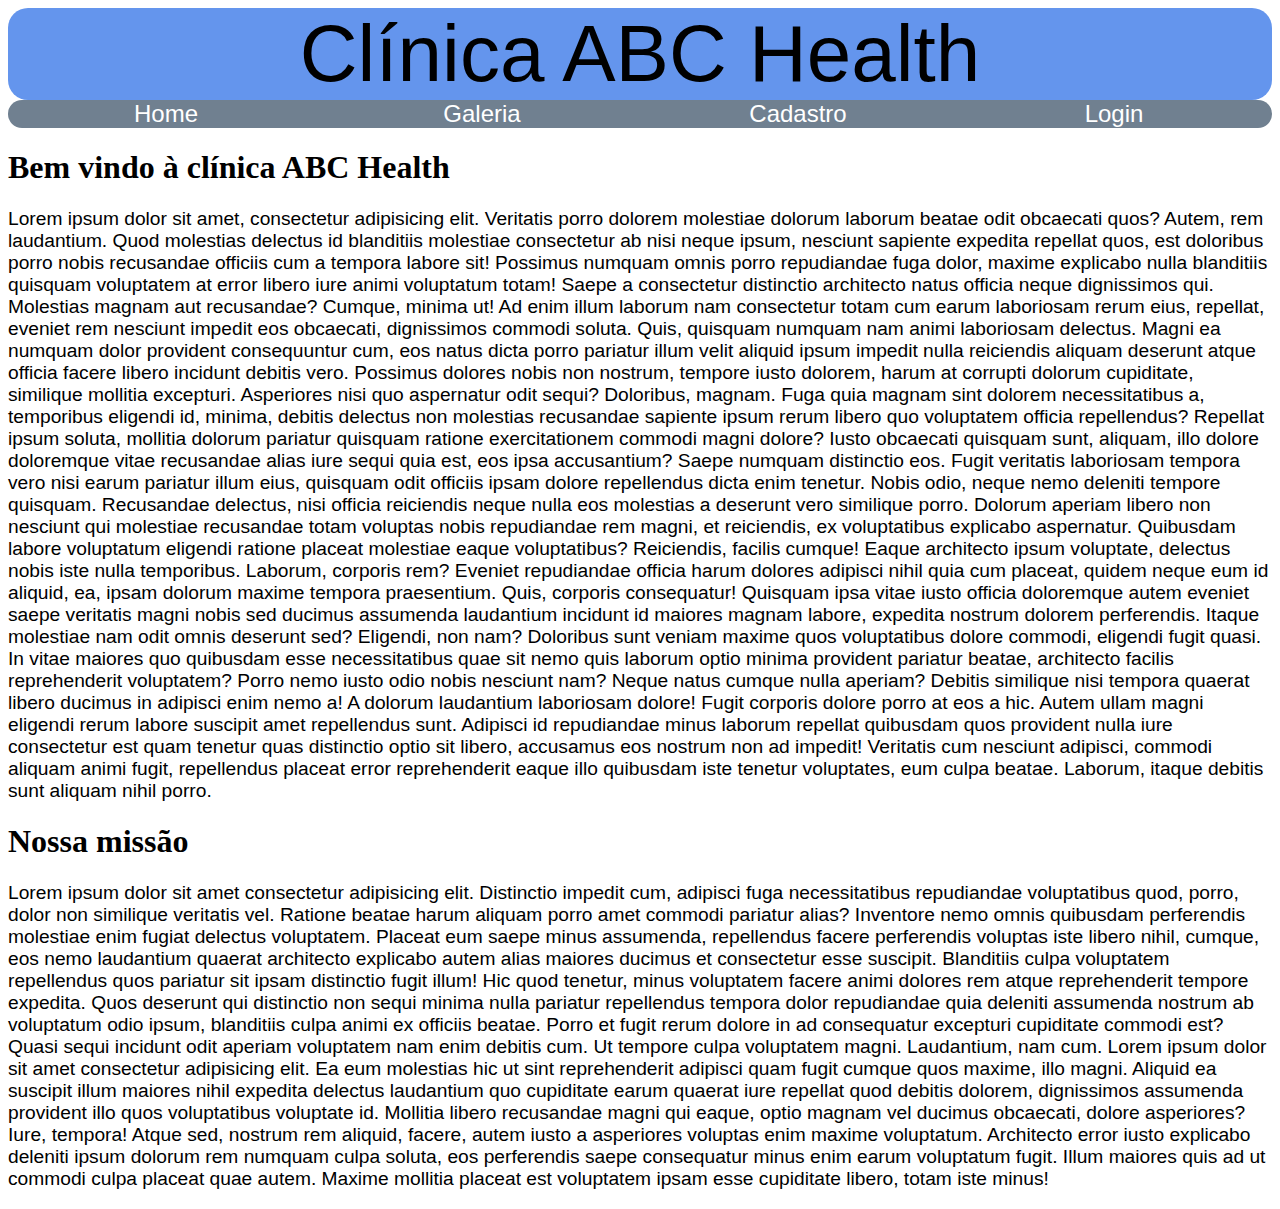
<file: Index.html>
<!DOCTYPE html>
<html lang="en">
<head>
    <meta charset="UTF-8">
    <meta http-equiv="X-UA-Compatible" content="IE=edge">
    <meta name="viewport" content="width=device-width, initial-scale=1.0">
    <title>ABC Health | Home </title>
    <link rel="stylesheet" href="style.css">
</head>
<body>
    <header>Clínica ABC Health</header>
    <nav>
       <div class="container">
           <a href="index.html">Home</a>
       </div>
       <div class="container">
           <a href="galeria.html">Galeria</a>
        </div>
        <div class="container">
            <a href="cadastro.html">Cadastro</a>
        </div>
        <div class="container">
           <a href="login.html">Login</a>
       </div>
    </nav>
    <main>
        <h1>Bem vindo à clínica ABC Health</h1>
        <p>Lorem ipsum dolor sit amet, consectetur adipisicing elit. Veritatis porro dolorem molestiae dolorum laborum beatae odit obcaecati quos? Autem, rem laudantium. Quod molestias delectus id blanditiis molestiae consectetur ab nisi neque ipsum, nesciunt sapiente expedita repellat quos, est doloribus porro nobis recusandae officiis cum a tempora labore sit! Possimus numquam omnis porro repudiandae fuga dolor, maxime explicabo nulla blanditiis quisquam voluptatem at error libero iure animi voluptatum totam! Saepe a consectetur distinctio architecto natus officia neque dignissimos qui. Molestias magnam aut recusandae? Cumque, minima ut! Ad enim illum laborum nam consectetur totam cum earum laboriosam rerum eius, repellat, eveniet rem nesciunt impedit eos obcaecati, dignissimos commodi soluta. Quis, quisquam numquam nam animi laboriosam delectus. Magni ea numquam dolor provident consequuntur cum, eos natus dicta porro pariatur illum velit aliquid ipsum impedit nulla reiciendis aliquam deserunt atque officia facere libero incidunt debitis vero. Possimus dolores nobis non nostrum, tempore iusto dolorem, harum at corrupti dolorum cupiditate, similique mollitia excepturi. Asperiores nisi quo aspernatur odit sequi? Doloribus, magnam. Fuga quia magnam sint dolorem necessitatibus a, temporibus eligendi id, minima, debitis delectus non molestias recusandae sapiente ipsum rerum libero quo voluptatem officia repellendus? Repellat ipsum soluta, mollitia dolorum pariatur quisquam ratione exercitationem commodi magni dolore? Iusto obcaecati quisquam sunt, aliquam, illo dolore doloremque vitae recusandae alias iure sequi quia est, eos ipsa accusantium? Saepe numquam distinctio eos. Fugit veritatis laboriosam tempora vero nisi earum pariatur illum eius, quisquam odit officiis ipsam dolore repellendus dicta enim tenetur. Nobis odio, neque nemo deleniti tempore quisquam. Recusandae delectus, nisi officia reiciendis neque nulla eos molestias a deserunt vero similique porro. Dolorum aperiam libero non nesciunt qui molestiae recusandae totam voluptas nobis repudiandae rem magni, et reiciendis, ex voluptatibus explicabo aspernatur. Quibusdam labore voluptatum eligendi ratione placeat molestiae eaque voluptatibus? Reiciendis, facilis cumque! Eaque architecto ipsum voluptate, delectus nobis iste nulla temporibus. Laborum, corporis rem? Eveniet repudiandae officia harum dolores adipisci nihil quia cum placeat, quidem neque eum id aliquid, ea, ipsam dolorum maxime tempora praesentium. Quis, corporis consequatur! Quisquam ipsa vitae iusto officia doloremque autem eveniet saepe veritatis magni nobis sed ducimus assumenda laudantium incidunt id maiores magnam labore, expedita nostrum dolorem perferendis. Itaque molestiae nam odit omnis deserunt sed? Eligendi, non nam? Doloribus sunt veniam maxime quos voluptatibus dolore commodi, eligendi fugit quasi. In vitae maiores quo quibusdam esse necessitatibus quae sit nemo quis laborum optio minima provident pariatur beatae, architecto facilis reprehenderit voluptatem? Porro nemo iusto odio nobis nesciunt nam? Neque natus cumque nulla aperiam? Debitis similique nisi tempora quaerat libero ducimus in adipisci enim nemo a! A dolorum laudantium laboriosam dolore! Fugit corporis dolore porro at eos a hic. Autem ullam magni eligendi rerum labore suscipit amet repellendus sunt. Adipisci id repudiandae minus laborum repellat quibusdam quos provident nulla iure consectetur est quam tenetur quas distinctio optio sit libero, accusamus eos nostrum non ad impedit! Veritatis cum nesciunt adipisci, commodi aliquam animi fugit, repellendus placeat error reprehenderit eaque illo quibusdam iste tenetur voluptates, eum culpa beatae. Laborum, itaque debitis sunt aliquam nihil porro.</p>
        <h1>Nossa missão</h1>
        <p>Lorem ipsum dolor sit amet consectetur adipisicing elit. Distinctio impedit cum, adipisci fuga necessitatibus repudiandae voluptatibus quod, porro, dolor non similique veritatis vel. Ratione beatae harum aliquam porro amet commodi pariatur alias? Inventore nemo omnis quibusdam perferendis molestiae enim fugiat delectus voluptatem. Placeat eum saepe minus assumenda, repellendus facere perferendis voluptas iste libero nihil, cumque, eos nemo laudantium quaerat architecto explicabo autem alias maiores ducimus et consectetur esse suscipit. Blanditiis culpa voluptatem repellendus quos pariatur sit ipsam distinctio fugit illum! Hic quod tenetur, minus voluptatem facere animi dolores rem atque reprehenderit tempore expedita. Quos deserunt qui distinctio non sequi minima nulla pariatur repellendus tempora dolor repudiandae quia deleniti assumenda nostrum ab voluptatum odio ipsum, blanditiis culpa animi ex officiis beatae. Porro et fugit rerum dolore in ad consequatur excepturi cupiditate commodi est? Quasi sequi incidunt odit aperiam voluptatem nam enim debitis cum. Ut tempore culpa voluptatem magni. Laudantium, nam cum. Lorem ipsum dolor sit amet consectetur adipisicing elit. Ea eum molestias hic ut sint reprehenderit adipisci quam fugit cumque quos maxime, illo magni. Aliquid ea suscipit illum maiores nihil expedita delectus laudantium quo cupiditate earum quaerat iure repellat quod debitis dolorem, dignissimos assumenda provident illo quos voluptatibus voluptate id. Mollitia libero recusandae magni qui eaque, optio magnam vel ducimus obcaecati, dolore asperiores? Iure, tempora! Atque sed, nostrum rem aliquid, facere, autem iusto a asperiores voluptas enim maxime voluptatum. Architecto error iusto explicabo deleniti ipsum dolorum rem numquam culpa soluta, eos perferendis saepe consequatur minus enim earum voluptatum fugit. Illum maiores quis ad ut commodi culpa placeat quae autem. Maxime mollitia placeat est voluptatem ipsam esse cupiditate libero, totam iste minus!</p>
    </main>
    
    <footer></footer>
</body>
</html>
</file>
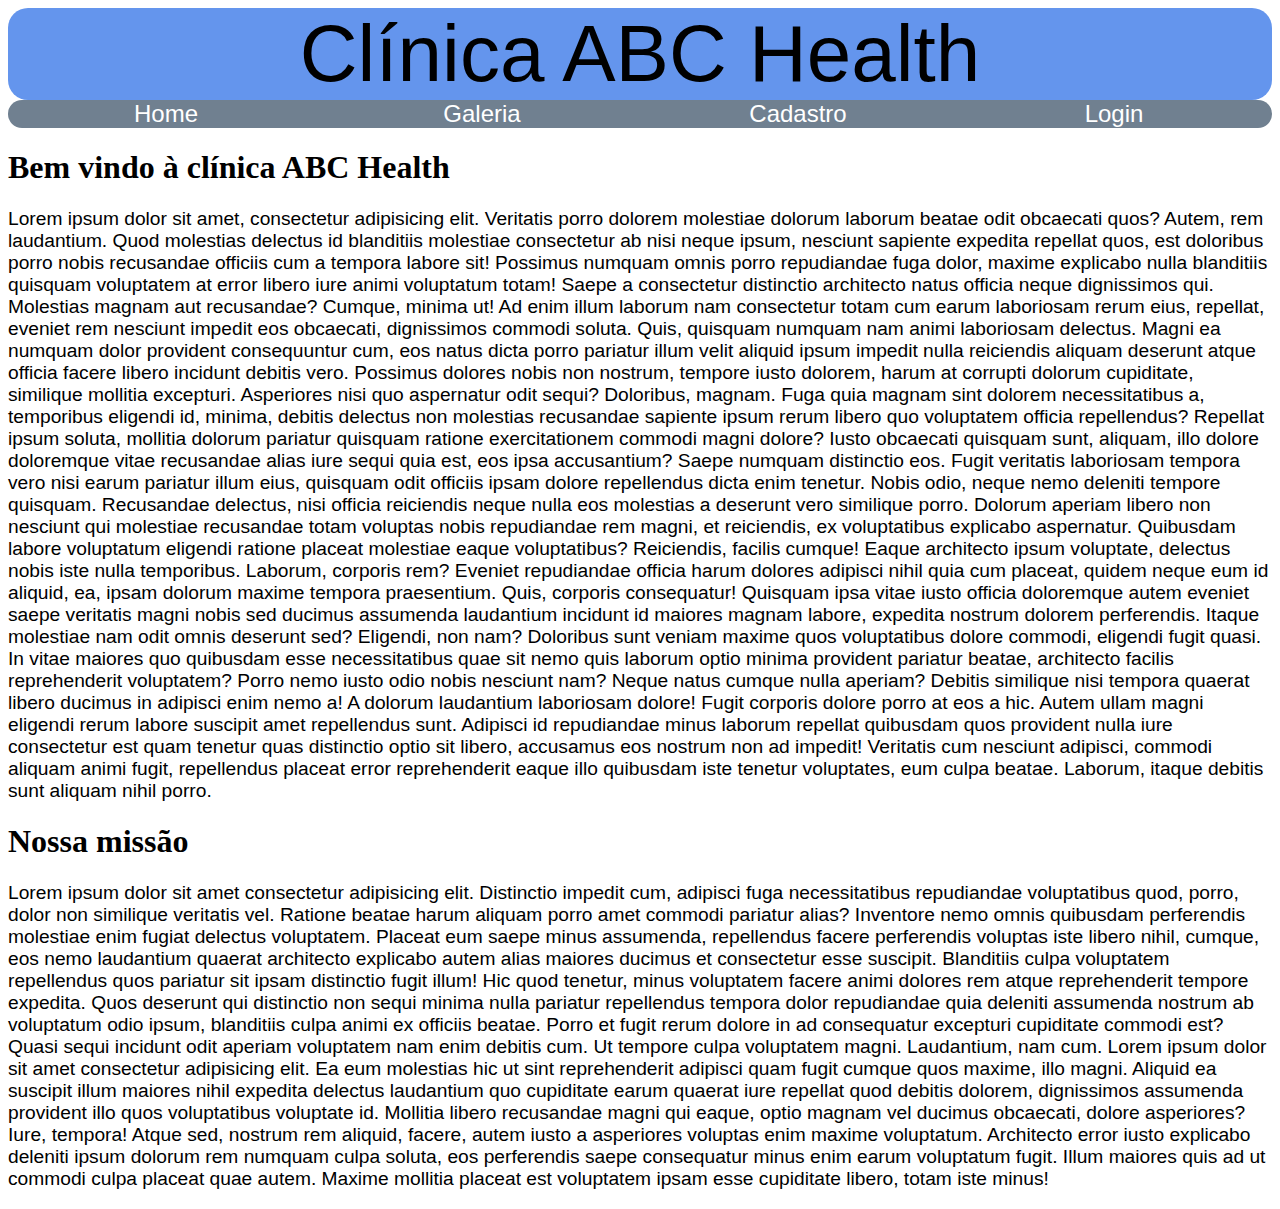
<file: index.html>
<!DOCTYPE html>
<html lang="en">
<head>
    <meta charset="UTF-8">
    <meta http-equiv="X-UA-Compatible" content="IE=edge">
    <meta name="viewport" content="width=device-width, initial-scale=1.0">
    <title>ABC Health | Home </title>
    <link rel="stylesheet" href="style.css">
</head>
<body>
    <header>Clínica ABC Health</header>
    <nav>
       <div class="container">
           <a href="index.html">Home</a>
       </div>
       <div class="container">
           <a href="galeria.html">Galeria</a>
        </div>
        <div class="container">
            <a href="cadastro.html">Cadastro</a>
        </div>
        <div class="container">
           <a href="login.html">Login</a>
       </div>
    </nav>
    <main>
        <h1>Bem vindo à clínica ABC Health</h1>
        <p>Lorem ipsum dolor sit amet, consectetur adipisicing elit. Veritatis porro dolorem molestiae dolorum laborum beatae odit obcaecati quos? Autem, rem laudantium. Quod molestias delectus id blanditiis molestiae consectetur ab nisi neque ipsum, nesciunt sapiente expedita repellat quos, est doloribus porro nobis recusandae officiis cum a tempora labore sit! Possimus numquam omnis porro repudiandae fuga dolor, maxime explicabo nulla blanditiis quisquam voluptatem at error libero iure animi voluptatum totam! Saepe a consectetur distinctio architecto natus officia neque dignissimos qui. Molestias magnam aut recusandae? Cumque, minima ut! Ad enim illum laborum nam consectetur totam cum earum laboriosam rerum eius, repellat, eveniet rem nesciunt impedit eos obcaecati, dignissimos commodi soluta. Quis, quisquam numquam nam animi laboriosam delectus. Magni ea numquam dolor provident consequuntur cum, eos natus dicta porro pariatur illum velit aliquid ipsum impedit nulla reiciendis aliquam deserunt atque officia facere libero incidunt debitis vero. Possimus dolores nobis non nostrum, tempore iusto dolorem, harum at corrupti dolorum cupiditate, similique mollitia excepturi. Asperiores nisi quo aspernatur odit sequi? Doloribus, magnam. Fuga quia magnam sint dolorem necessitatibus a, temporibus eligendi id, minima, debitis delectus non molestias recusandae sapiente ipsum rerum libero quo voluptatem officia repellendus? Repellat ipsum soluta, mollitia dolorum pariatur quisquam ratione exercitationem commodi magni dolore? Iusto obcaecati quisquam sunt, aliquam, illo dolore doloremque vitae recusandae alias iure sequi quia est, eos ipsa accusantium? Saepe numquam distinctio eos. Fugit veritatis laboriosam tempora vero nisi earum pariatur illum eius, quisquam odit officiis ipsam dolore repellendus dicta enim tenetur. Nobis odio, neque nemo deleniti tempore quisquam. Recusandae delectus, nisi officia reiciendis neque nulla eos molestias a deserunt vero similique porro. Dolorum aperiam libero non nesciunt qui molestiae recusandae totam voluptas nobis repudiandae rem magni, et reiciendis, ex voluptatibus explicabo aspernatur. Quibusdam labore voluptatum eligendi ratione placeat molestiae eaque voluptatibus? Reiciendis, facilis cumque! Eaque architecto ipsum voluptate, delectus nobis iste nulla temporibus. Laborum, corporis rem? Eveniet repudiandae officia harum dolores adipisci nihil quia cum placeat, quidem neque eum id aliquid, ea, ipsam dolorum maxime tempora praesentium. Quis, corporis consequatur! Quisquam ipsa vitae iusto officia doloremque autem eveniet saepe veritatis magni nobis sed ducimus assumenda laudantium incidunt id maiores magnam labore, expedita nostrum dolorem perferendis. Itaque molestiae nam odit omnis deserunt sed? Eligendi, non nam? Doloribus sunt veniam maxime quos voluptatibus dolore commodi, eligendi fugit quasi. In vitae maiores quo quibusdam esse necessitatibus quae sit nemo quis laborum optio minima provident pariatur beatae, architecto facilis reprehenderit voluptatem? Porro nemo iusto odio nobis nesciunt nam? Neque natus cumque nulla aperiam? Debitis similique nisi tempora quaerat libero ducimus in adipisci enim nemo a! A dolorum laudantium laboriosam dolore! Fugit corporis dolore porro at eos a hic. Autem ullam magni eligendi rerum labore suscipit amet repellendus sunt. Adipisci id repudiandae minus laborum repellat quibusdam quos provident nulla iure consectetur est quam tenetur quas distinctio optio sit libero, accusamus eos nostrum non ad impedit! Veritatis cum nesciunt adipisci, commodi aliquam animi fugit, repellendus placeat error reprehenderit eaque illo quibusdam iste tenetur voluptates, eum culpa beatae. Laborum, itaque debitis sunt aliquam nihil porro.</p>
        <h1>Nossa missão</h1>
        <p>Lorem ipsum dolor sit amet consectetur adipisicing elit. Distinctio impedit cum, adipisci fuga necessitatibus repudiandae voluptatibus quod, porro, dolor non similique veritatis vel. Ratione beatae harum aliquam porro amet commodi pariatur alias? Inventore nemo omnis quibusdam perferendis molestiae enim fugiat delectus voluptatem. Placeat eum saepe minus assumenda, repellendus facere perferendis voluptas iste libero nihil, cumque, eos nemo laudantium quaerat architecto explicabo autem alias maiores ducimus et consectetur esse suscipit. Blanditiis culpa voluptatem repellendus quos pariatur sit ipsam distinctio fugit illum! Hic quod tenetur, minus voluptatem facere animi dolores rem atque reprehenderit tempore expedita. Quos deserunt qui distinctio non sequi minima nulla pariatur repellendus tempora dolor repudiandae quia deleniti assumenda nostrum ab voluptatum odio ipsum, blanditiis culpa animi ex officiis beatae. Porro et fugit rerum dolore in ad consequatur excepturi cupiditate commodi est? Quasi sequi incidunt odit aperiam voluptatem nam enim debitis cum. Ut tempore culpa voluptatem magni. Laudantium, nam cum. Lorem ipsum dolor sit amet consectetur adipisicing elit. Ea eum molestias hic ut sint reprehenderit adipisci quam fugit cumque quos maxime, illo magni. Aliquid ea suscipit illum maiores nihil expedita delectus laudantium quo cupiditate earum quaerat iure repellat quod debitis dolorem, dignissimos assumenda provident illo quos voluptatibus voluptate id. Mollitia libero recusandae magni qui eaque, optio magnam vel ducimus obcaecati, dolore asperiores? Iure, tempora! Atque sed, nostrum rem aliquid, facere, autem iusto a asperiores voluptas enim maxime voluptatum. Architecto error iusto explicabo deleniti ipsum dolorum rem numquam culpa soluta, eos perferendis saepe consequatur minus enim earum voluptatum fugit. Illum maiores quis ad ut commodi culpa placeat quae autem. Maxime mollitia placeat est voluptatem ipsam esse cupiditate libero, totam iste minus!</p>
    </main>
    
    <footer></footer>
</body>
</html>
</file>
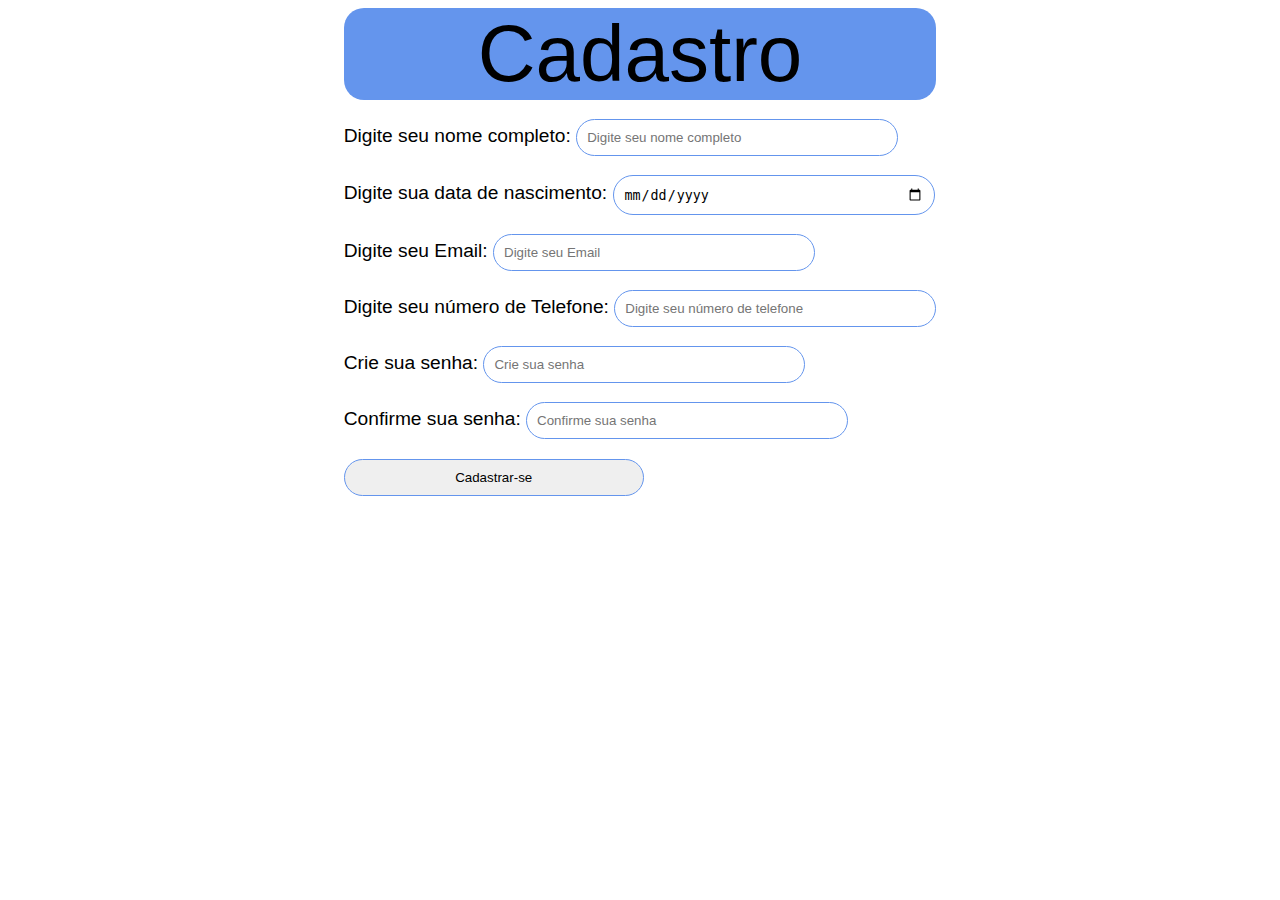
<file: Cadastro.html>
<!DOCTYPE html>
<html lang="en">
<head>
    <meta charset="UTF-8">
    <meta name="viewport" content="width=device-width, initial-scale=1.0">
    <title>ABC Hearth | Cadastro</title>
    <link rel="stylesheet" href="style.css">
</head>
<body>
    <Section>
    <form>
    <header>Cadastro</header>
    <p>Digite seu nome completo: <input type="text" placeholder="Digite seu nome completo" name="Nome" id="Nome"></p>
    <p>Digite sua data de nascimento: <input type="date" name="data" id="Data"></p>
    <p>Digite seu Email: <input type="email" placeholder="Digite seu Email" name="Email" id="Email"></p>
    <p>Digite seu número de Telefone: <input type="number" placeholder="Digite seu número de telefone" name="Tel" id="Tel"></p>
    <p>Crie sua senha: <input type="password" placeholder="Crie sua senha" name="Senha" id="Senha"></p>
    <p>Confirme sua senha: <input type="password" placeholder="Confirme sua senha" name="Senha" id="Senha"></p>
    <p><input type="submit" value="Cadastrar-se"></p>
    </section>
    </form>
    
</body>
</html>
</file>
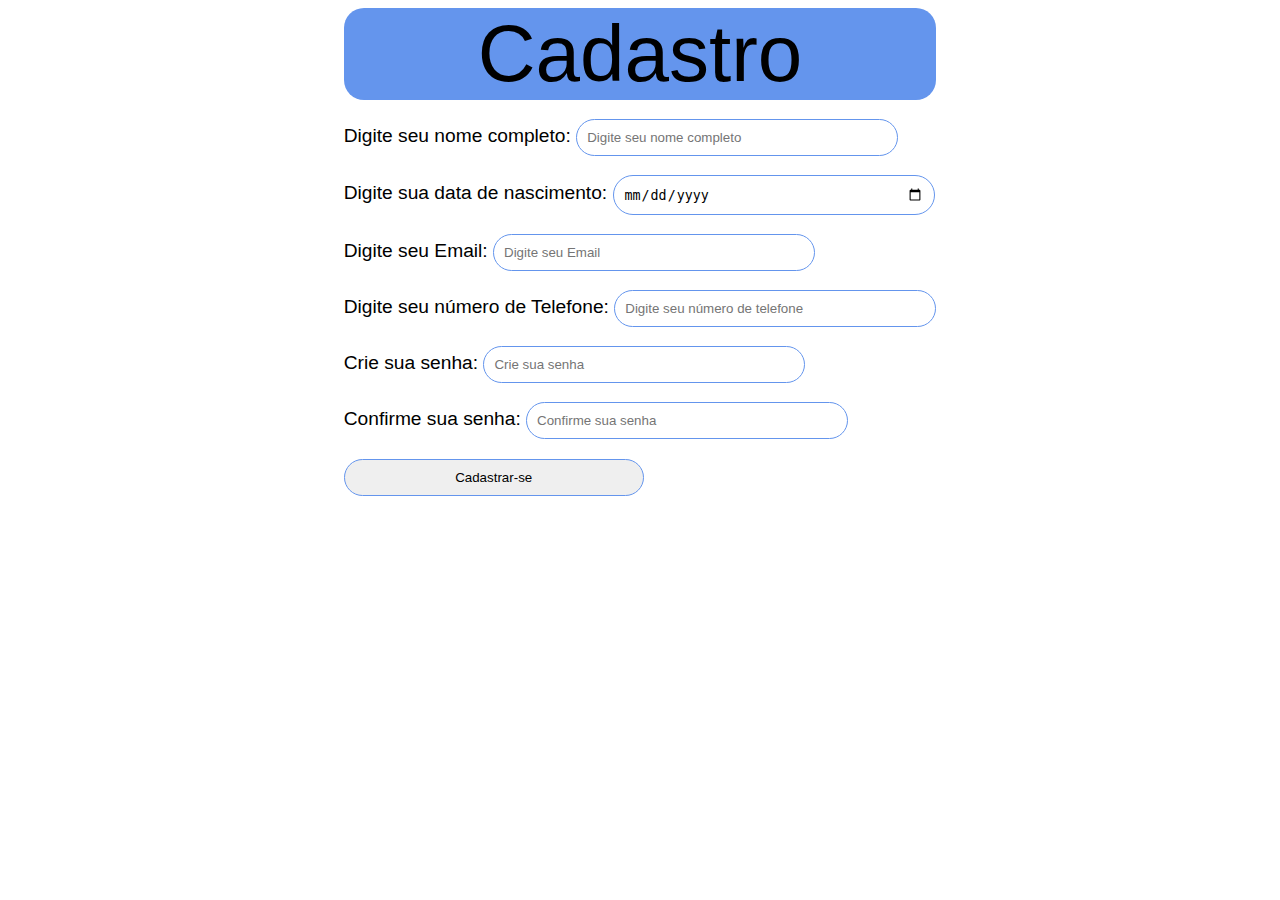
<file: cadastro.html>
<!DOCTYPE html>
<html lang="en">
<head>
    <meta charset="UTF-8">
    <meta name="viewport" content="width=device-width, initial-scale=1.0">
    <title>ABC Hearth | Cadastro</title>
    <link rel="stylesheet" href="style.css">
</head>
<body>
    <Section>
    <form>
    <header>Cadastro</header>
    <p>Digite seu nome completo: <input type="text" placeholder="Digite seu nome completo" name="Nome" id="Nome"></p>
    <p>Digite sua data de nascimento: <input type="date" name="data" id="Data"></p>
    <p>Digite seu Email: <input type="email" placeholder="Digite seu Email" name="Email" id="Email"></p>
    <p>Digite seu número de Telefone: <input type="number" placeholder="Digite seu número de telefone" name="Tel" id="Tel"></p>
    <p>Crie sua senha: <input type="password" placeholder="Crie sua senha" name="Senha" id="Senha"></p>
    <p>Confirme sua senha: <input type="password" placeholder="Confirme sua senha" name="Senha" id="Senha"></p>
    <p><input type="submit" value="Cadastrar-se"></p>
    </section>
    </form>
    
</body>
</html>
</file>
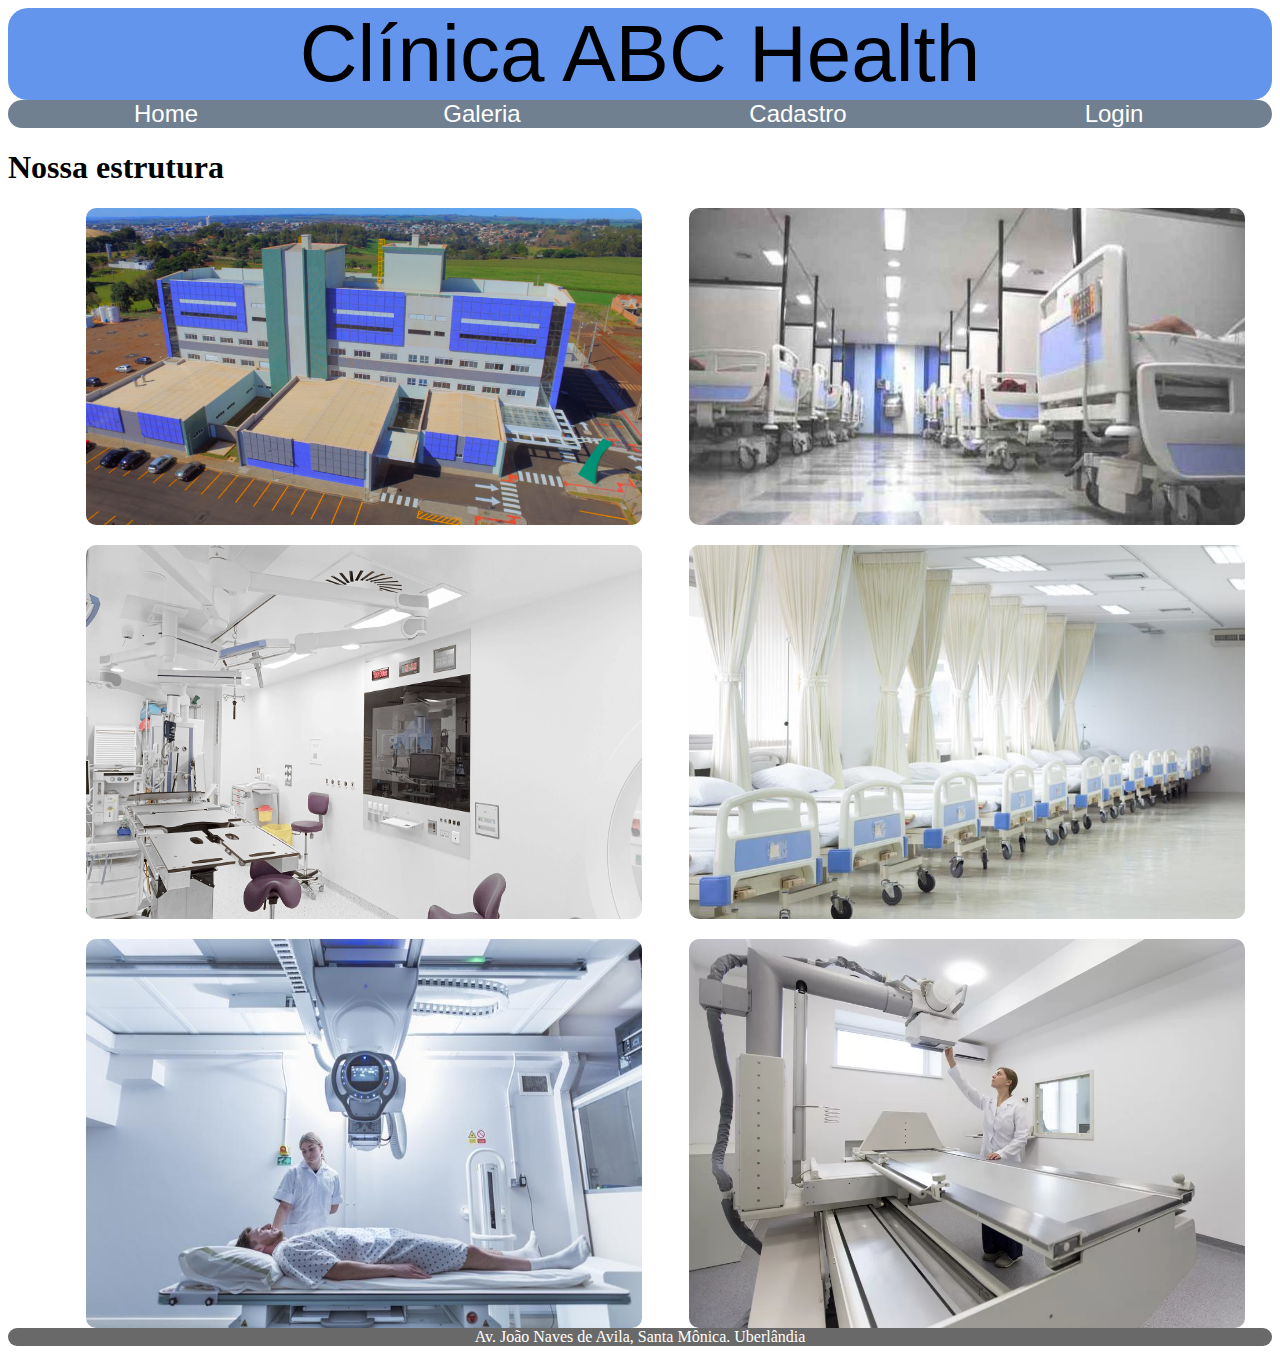
<file: Galeria.html>
<!DOCTYPE html>
<html lang="en">
<head>
    <meta charset="UTF-8">
    <meta http-equiv="X-UA-Compatible" content="IE=edge">
    <meta name="viewport" content="width=device-width, initial-scale=1.0">
    <title>ABC Health | Galeria </title>
    <link rel="stylesheet" href="style.css">
</head>
<body>
    <header>
      Clínica ABC Health
    </header>
    <nav>
       <div class="container">
           <a href="index.html">Home</a>
       </div>
       <div class="container">
           <a href="galeria.html">Galeria</a>
       </div>
       <div class="container">
        <a href="cadastro.html">Cadastro</a>
    </div>
       <div class="container">
           <a href="login.html">Login</a>
       </div>
       </nav>
       <h1>Nossa estrutura</h1>
       <section>
           
               <div class="container">
                   <img src="h1.jpg" >
               </div>
               <div class="container">
                   <img src="h2.jpg">
               </div>
               <div class="container">
                   <img src="h3.jpg">
               </div>
               <div class="container">
                   <img src="h4.jpg">
               </div>
               <div class="container">
                   <img src="h5.jpg">
               </div>
               <div class="container">
                   <img src="h5.webp">
               </div>
       </section>
       <footer>Av. João Naves de Avila, Santa Mônica. Uberlândia</footer>
</body>
</html>
</file>
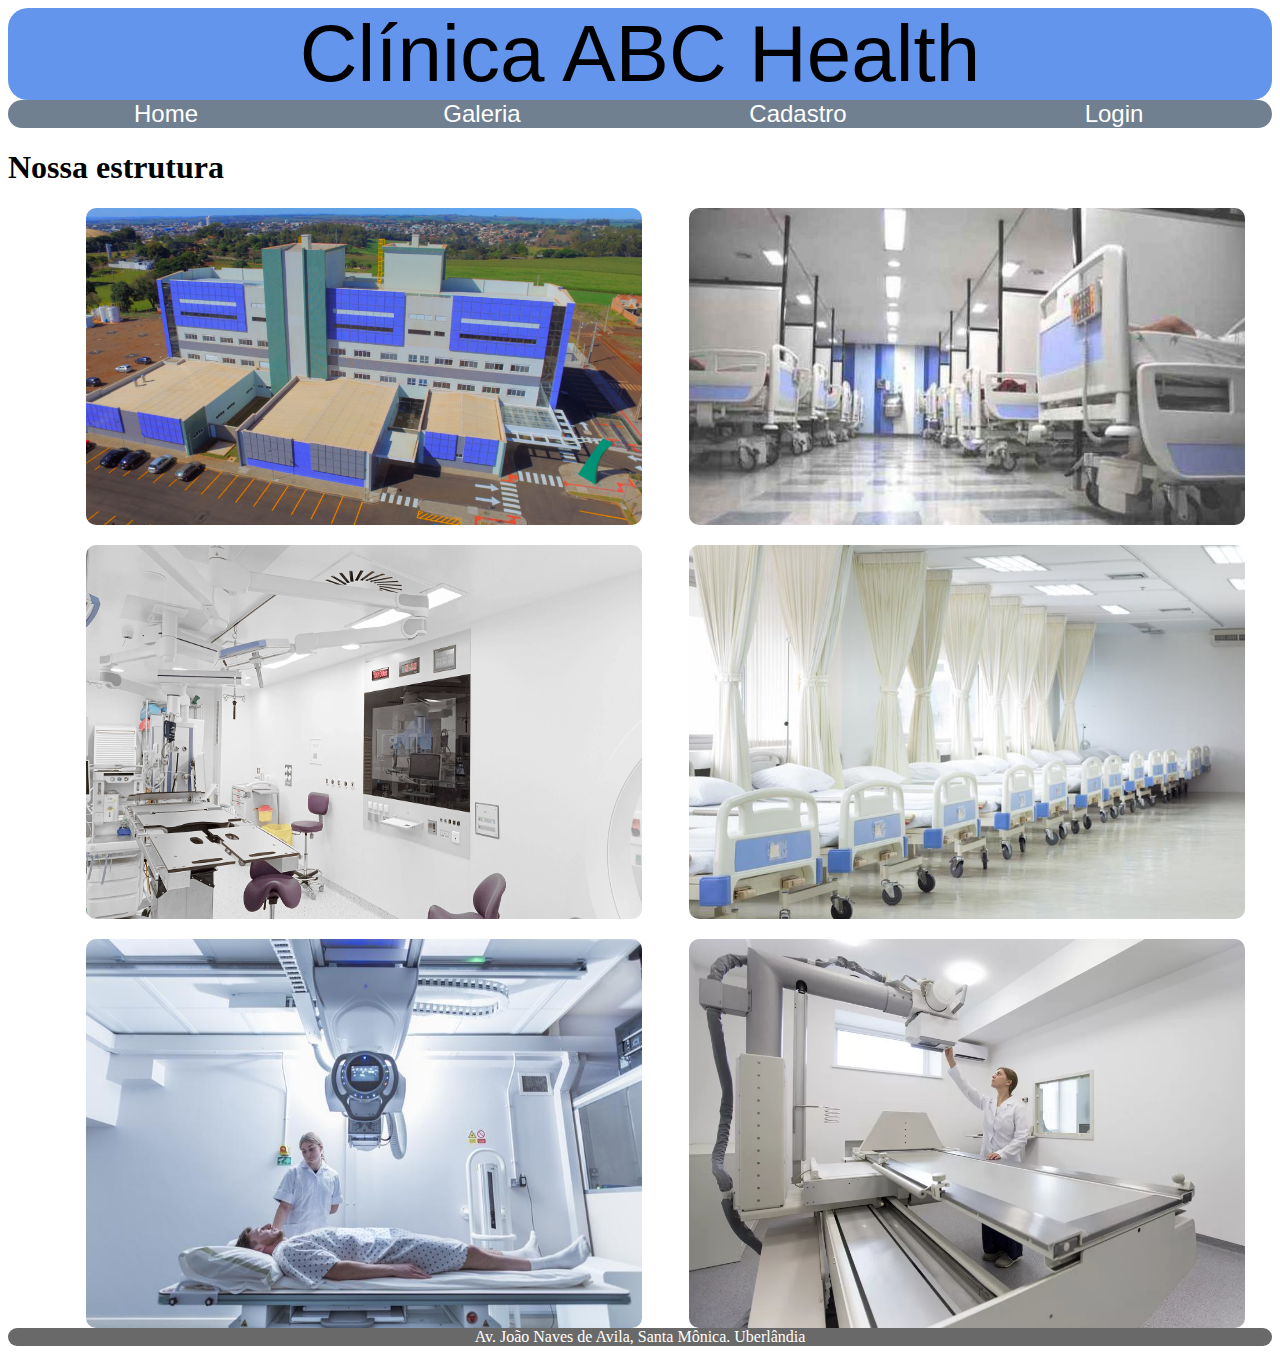
<file: galeria.html>
<!DOCTYPE html>
<html lang="en">
<head>
    <meta charset="UTF-8">
    <meta http-equiv="X-UA-Compatible" content="IE=edge">
    <meta name="viewport" content="width=device-width, initial-scale=1.0">
    <title>ABC Health | Galeria </title>
    <link rel="stylesheet" href="style.css">
</head>
<body>
    <header>
      Clínica ABC Health
    </header>
    <nav>
       <div class="container">
           <a href="index.html">Home</a>
       </div>
       <div class="container">
           <a href="galeria.html">Galeria</a>
       </div>
       <div class="container">
        <a href="cadastro.html">Cadastro</a>
    </div>
       <div class="container">
           <a href="login.html">Login</a>
       </div>
       </nav>
       <h1>Nossa estrutura</h1>
       <section>
           
               <div class="container">
                   <img src="h1.jpg" >
               </div>
               <div class="container">
                   <img src="h2.jpg">
               </div>
               <div class="container">
                   <img src="h3.jpg">
               </div>
               <div class="container">
                   <img src="h4.jpg">
               </div>
               <div class="container">
                   <img src="h5.jpg">
               </div>
               <div class="container">
                   <img src="h5.webp">
               </div>
       </section>
       <footer>Av. João Naves de Avila, Santa Mônica. Uberlândia</footer>
</body>
</html>
</file>
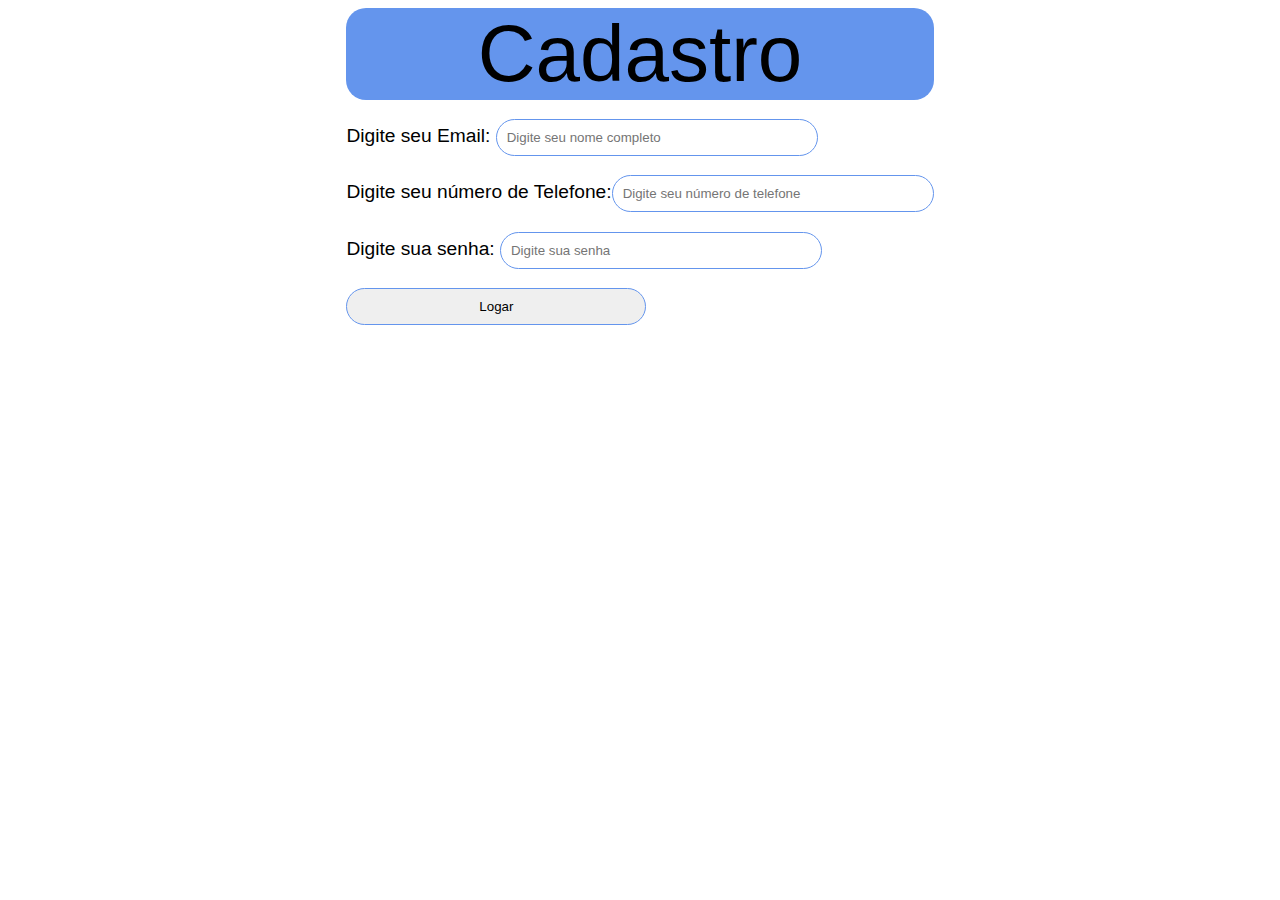
<file: Login.html>
<!DOCTYPE html>
<html lang="en">
<head>
    <meta charset="UTF-8">
    <meta name="viewport" content="width=device-width, initial-scale=1.0">
    <title> ABC Health | Login</title>
    <link rel="stylesheet" href="style.css">
</head>
<body>
        <Section>
            <form>
            <header>Cadastro</header>
            <p>Digite seu Email: <input type="email" placeholder="Digite seu nome completo" name="Email" id="Email"></p>
            <p>Digite seu número de Telefone:<input type="number" placeholder="Digite seu número de telefone" name="Tel" id="Tel"></p>
            <p>Digite sua senha: <input type="password" placeholder="Digite sua senha " name="Senha" id="Senha"></p>
            <p><input type="submit" value="Logar"></p>
            </section>
            </form>

</body>
</html>
</file>
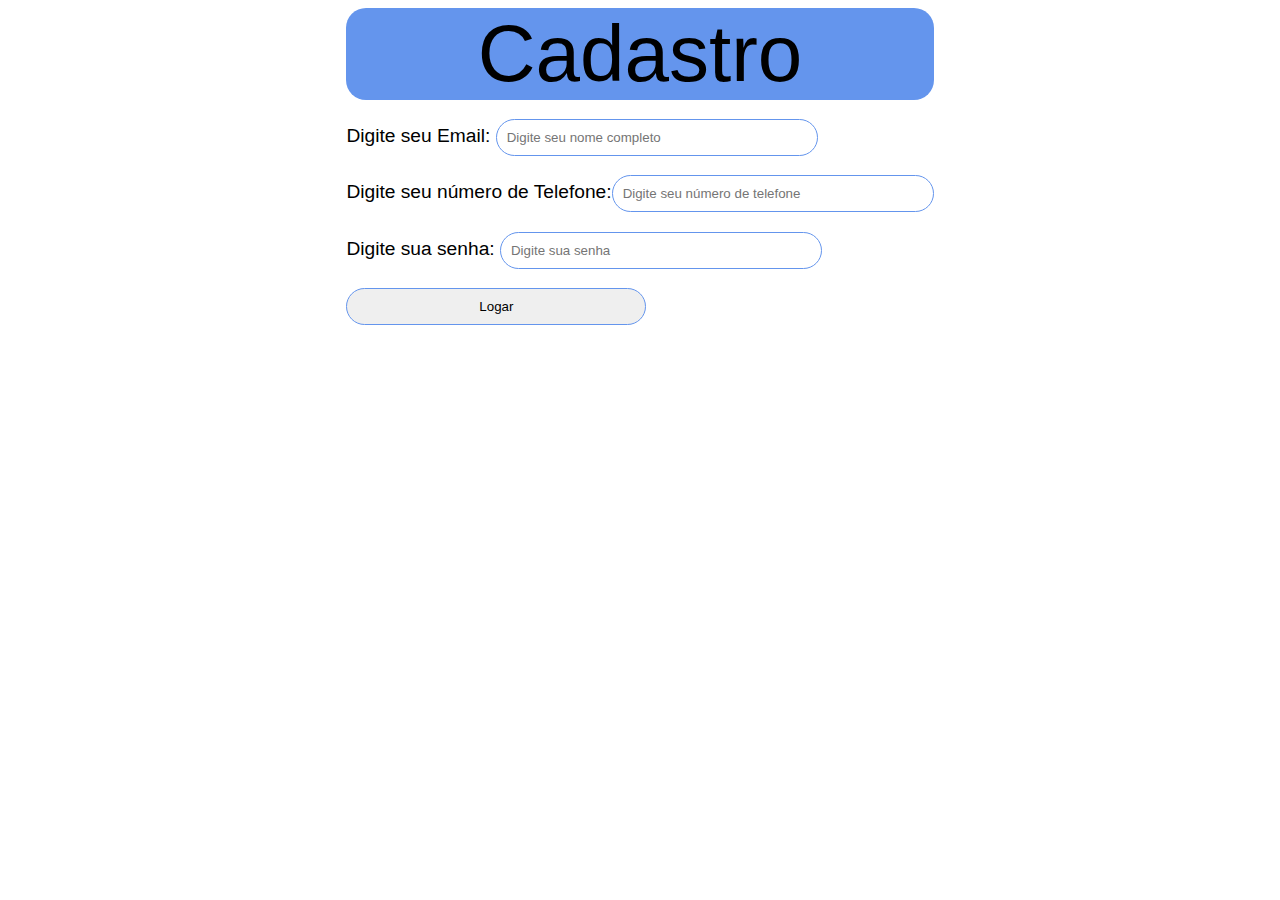
<file: login.html>
<!DOCTYPE html>
<html lang="en">
<head>
    <meta charset="UTF-8">
    <meta name="viewport" content="width=device-width, initial-scale=1.0">
    <title> ABC Health | Login</title>
    <link rel="stylesheet" href="style.css">
</head>
<body>
        <Section>
            <form>
            <header>Cadastro</header>
            <p>Digite seu Email: <input type="email" placeholder="Digite seu nome completo" name="Email" id="Email"></p>
            <p>Digite seu número de Telefone:<input type="number" placeholder="Digite seu número de telefone" name="Tel" id="Tel"></p>
            <p>Digite sua senha: <input type="password" placeholder="Digite sua senha " name="Senha" id="Senha"></p>
            <p><input type="submit" value="Logar"></p>
            </section>
            </form>

</body>
</html>
</file>
<file: style.css>
a{
    text-decoration: none;
    color: white;
    font-family: Cambria,Arial;
}
a:hover{
   text-decoration: underline;
}
header{
    background-color:cornflowerblue;
    text-align: center;
    font-size: 500%;
    font-family: Cambria,Arial;
    border-radius: 20px;
    
}
nav{
    display: flex;
    text-align: center;
    background-color:slategray;
    font-size: 150%;
    border-radius: 20px;
}
footer{
    background-color:dimgray;
    text-align: center;
    color: white;
    border-radius: 20px;
    width:100%;
}
section{
    display: flex;
    flex-wrap: wrap;
    display: flex;
    justify-content: space-evenly;
    gap:20px
}
.container{
    width: 40%;
    color:white ;  
}
p{
    font-size: 120%;
    font-family: Cambria,Arial
}

img{
    width: 110%;
    height:100%;
    border-radius: 10px;
}
form input{
    padding: 10px;
    width: 300px;
    border: 1px solid cornflowerblue;
    border-radius: 20px
}

@media (max-width:600px){
    section{
    flex-direction: column;      
    }
    .container img{
        width: 250%;  
    }

}
@media (max-width:768px){
    section{
    flex-direction: column;      
    }
    .container img{
        width: 250%;  
    }

}
</file>
